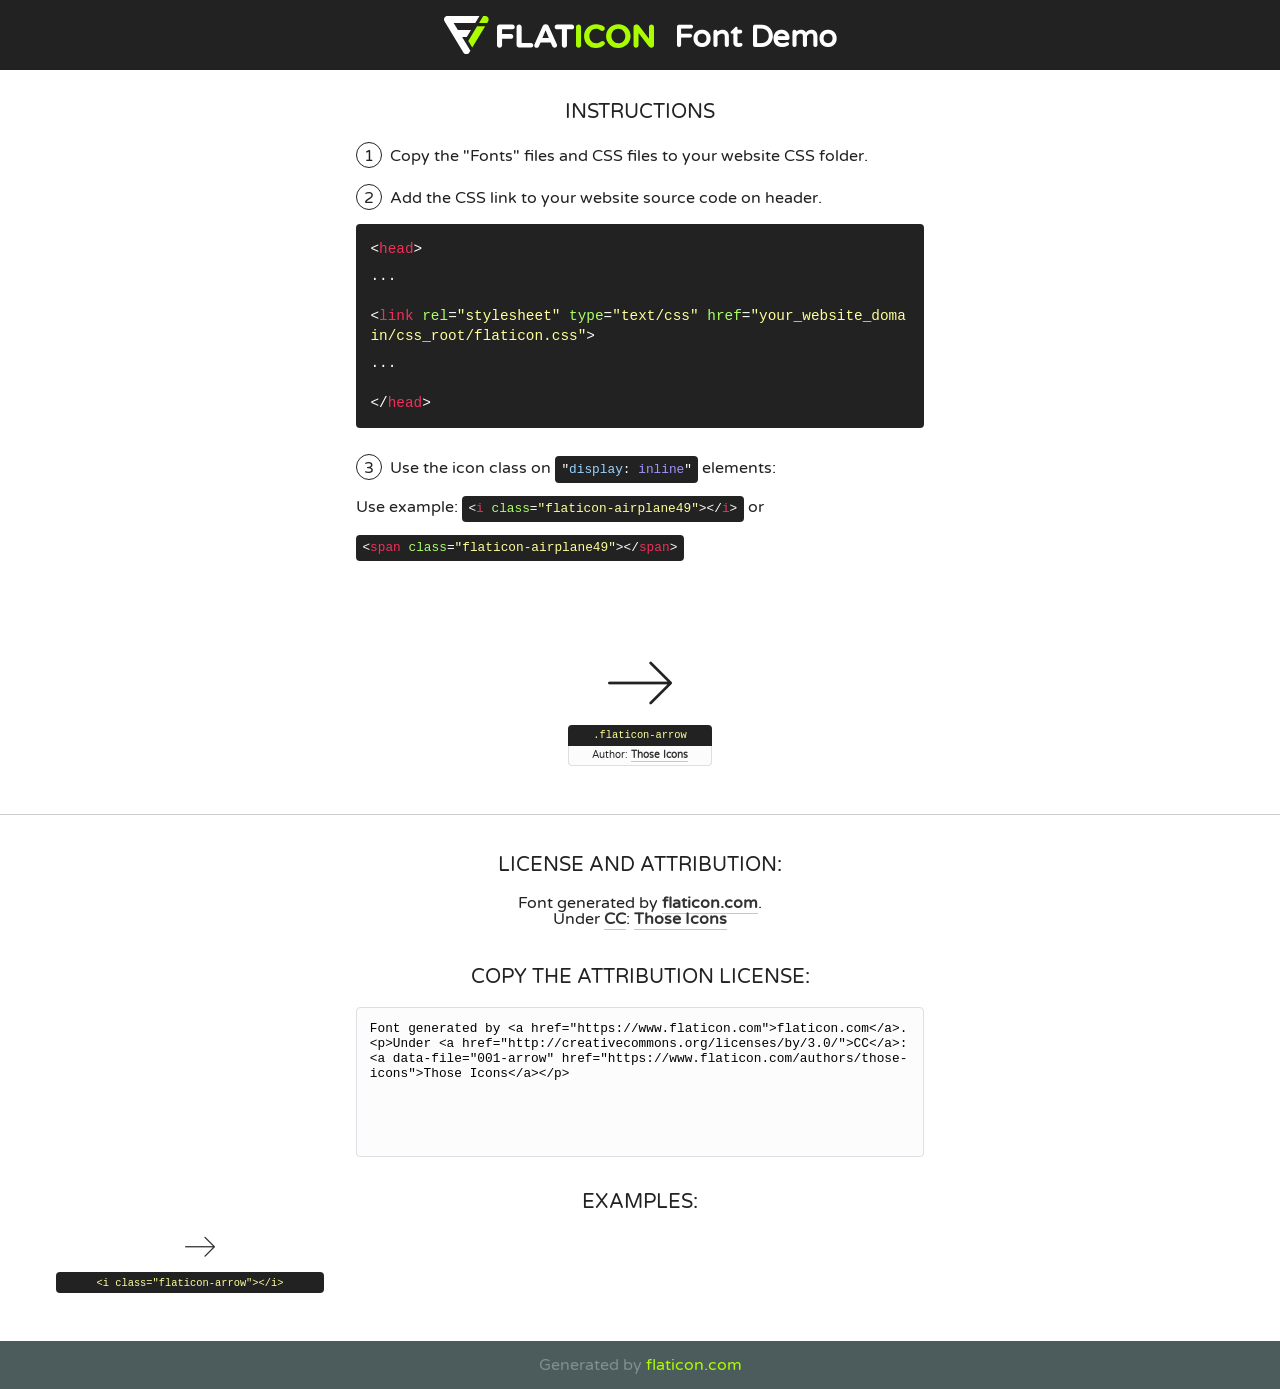
<file: static/fonts/flaticon.html>
<!DOCTYPE html>
<!--
  Flaticon icon font: Flaticon
  Creation date: 10/02/2020 05:05
-->
<html>
<!DOCTYPE html>
<html>

<head>
    <title>Flaticon WebFont</title>
    <link href="http://fonts.googleapis.com/css?family=Varela+Round" rel="stylesheet" type="text/css" />
    <link rel="stylesheet" type="text/css" href="flaticon.css">
    <meta charset="UTF-8">
    <style>
    html, body, div, span, applet, object, iframe,
    h1, h2, h3, h4, h5, h6, p, blockquote, pre,
    a, abbr, acronym, address, big, cite, code,
    del, dfn, em, img, ins, kbd, q, s, samp,
    small, strike, strong, sub, sup, tt, var,
    b, u, i, center,
    dl, dt, dd, ol, ul, li,
    fieldset, form, label, legend,
    table, caption, tbody, tfoot, thead, tr, th, td,
    article, aside, canvas, details, embed, 
    figure, figcaption, footer, header, hgroup, 
    menu, nav, output, ruby, section, summary,
    time, mark, audio, video {
        margin: 0;
        padding: 0;
        border: 0;
        font-size: 100%;
        font: inherit;
        vertical-align: baseline;
    }
    /* HTML5 display-role reset for older browsers */
    article, aside, details, figcaption, figure, 
    footer, header, hgroup, menu, nav, section {
        display: block;
    }
    body {
        line-height: 1;
    }
    ol, ul {
        list-style: none;
    }
    blockquote, q {
        quotes: none;
    }
    blockquote:before, blockquote:after,
    q:before, q:after {
        content: '';
        content: none;
    }
    table {
        border-collapse: collapse;
        border-spacing: 0;
    }
    body {
        font-family: 'Varela Round', Helvetica, Arial, sans-serif;
        font-size: 16px;
        color: #222;
    }
    a {
        color: #333;
        border-bottom: 1px solid #a9fd00;
        font-weight: bold;
        text-decoration: none;
    }
    * {
        -moz-box-sizing: border-box;
        -webkit-box-sizing: border-box;
        box-sizing: border-box;
        margin: 0;
        padding: 0;
    }
    [class^="flaticon-"]:before, [class*=" flaticon-"]:before, [class^="flaticon-"]:after, [class*=" flaticon-"]:after {
        font-family: Flaticon;
        font-size: 30px;
        font-style: normal;
        margin-left: 20px;
        color: #333;
    }
    .wrapper {
        max-width: 600px;
        margin: auto;
        padding: 0 1em;
    }
    .title {
        font-size: 1.25em;
        text-align: center;
        margin-bottom: 1em;
        text-transform: uppercase;
    }
    header {
        text-align: center;
        background-color: #222;
        color: #fff;
        padding: 1em;
    }
    header .logo {
        width: 210px;
        height: 38px;
        display: inline-block;
        vertical-align: middle;
        margin-right: 1em;
        border: none;
    }
    header strong {
        font-size: 1.95em;
        font-weight: bold;
        vertical-align: middle;
        margin-top: 5px;
        display: inline-block;
    }
    .demo {
        margin: 2em auto;
        line-height: 1.25em;
    }
    .demo ul li {
        margin-bottom: 1em;
    }
    .demo ul li .num {
        color: #222;
        border-radius: 20px;
        display: inline-block;
        width: 26px;
        padding: 3px;
        height: 26px;
        text-align: center;
        margin-right: 0.5em;
        border: 1px solid #222;
    }
    .demo ul li code {
        background-color: #222;
        border-radius: 4px;
        padding: 0.25em 0.5em;
        display: inline-block;
        color: #fff;
        font-family: Consolas,Monaco,Lucida Console,Liberation Mono,DejaVu Sans Mono,Bitstream Vera Sans Mono,Courier New, monospace;
        font-weight: lighter;
        margin-top: 1em;
        font-size: 0.8em;
        word-break: break-all;
    }
    .demo ul li code.big {
        padding: 1em;
        font-size: 0.9em;
    }
    .demo ul li code .red {
        color: #EF3159;
    }
    .demo ul li code .green {
        color: #ACFF65;
    }
    .demo ul li code .yellow {
        color: #FFFF99;
    }
    .demo ul li code .blue {
        color: #99D3FF;
    }
    .demo ul li code .purple {
        color: #A295FF;
    }
    .demo ul li code .dots {
        margin-top: 0.5em;
        display: block;
    }
    #glyphs {
        border-bottom: 1px solid #ccc;
        padding: 2em 0;
        text-align: center;
    }
    .glyph {
        display: inline-block;
        width: 9em;
        margin: 1em;
        text-align: center;
        vertical-align: top;
        background: #FFF;
    }
    .glyph .glyph-icon {
        padding: 10px;
        display: block;
        font-family:"Flaticon";
        font-size: 64px;
        line-height: 1;
    }
    .glyph .glyph-icon:before {
        font-size: 64px;
        color: #222;
        margin-left: 0;
    }
    .class-name {
        font-size: 0.65em;
        background-color: #222;
        color: #fff;
        border-radius: 4px 4px 0 0;
        padding: 0.5em;
        color: #FFFF99;
        font-family: Consolas,Monaco,Lucida Console,Liberation Mono,DejaVu Sans Mono,Bitstream Vera Sans Mono,Courier New, monospace;
    }
    .author-name {
        font-size: 0.6em;
        background-color: #fcfcfd;
        border: 1px solid #DEDEE4;
        border-top: 0;
        border-radius: 0 0 4px 4px;
        padding: 0.5em;
    }
    .class-name:last-child {
        font-size: 10px;
        color:#888;
    }
    .class-name:last-child a {
        font-size: 10px;
        color:#555;
    }
    .class-name:last-child a:hover {
        color:#a9fd00;
    }
    .glyph > input {
        display: block;
        width: 100px;
        margin: 5px auto;
        text-align: center;
        font-size: 12px;
        cursor: text;
    }
    .glyph > input.icon-input {
        font-family:"Flaticon";
        font-size: 16px;
        margin-bottom: 10px;
    }
    .attribution .title {
        margin-top: 2em;
    }
    .attribution textarea {
        background-color: #fcfcfd;
        padding: 1em;
        border: none;
        box-shadow: none;
        border: 1px solid #DEDEE4;
        border-radius: 4px;
        resize: none;
        width: 100%;
        height: 150px;
        font-size: 0.8em;
        font-family: Consolas,Monaco,Lucida Console,Liberation Mono,DejaVu Sans Mono,Bitstream Vera Sans Mono,Courier New, monospace;
        -webkit-appearance: none;
    }
    .iconsuse {
        margin: 2em auto;
        text-align: center;
        max-width: 1200px;
    }
    .iconsuse:after {
        content: '';
        display: table;
        clear: both;
    }
    .iconsuse .image {
        float: left;
        width: 25%;
        padding: 0 1em;
    }
    .iconsuse .image p {
        margin-bottom: 1em;
    }
    .iconsuse .image span {
        display: block;
        font-size: 0.65em;
        background-color: #222;
        color: #fff;
        border-radius: 4px;
        padding: 0.5em;
        color: #FFFF99;
        margin-top: 1em;
        font-family: Consolas,Monaco,Lucida Console,Liberation Mono,DejaVu Sans Mono,Bitstream Vera Sans Mono,Courier New, monospace;
    }
    #footer {
        text-align: center;
        background-color: #4C5B5C;
        color: #7c9192;
        padding: 1em;
    }
    #footer a {
        border: none;
        color: #a9fd00;
        font-weight: normal;
    }
    @media (max-width: 960px) {
        .iconsuse .image {
            width: 50%;
        }
    }
    @media (max-width: 560px) {
        .iconsuse .image {
            width: 100%;
        }
    }
    </style>
</head>

<body class="characters-off">

    <header>
        <a href="https://www.flaticon.com" target="_blank" class="logo">
            <svg version="1.1" xmlns="http://www.w3.org/2000/svg" xmlns:xlink="http://www.w3.org/1999/xlink" xmlns:a="http://ns.adobe.com/AdobeSVGViewerExtensions/3.0/" viewBox="0 0 560.875 102.036" enable-background="new 0 0 560.875 102.036" xml:space="preserve">
                <defs>
                </defs>
                <g>
                    <g class="letters">
                        <path fill="#ffffff" d="M141.596,29.675c0-3.777,2.985-6.767,6.764-6.767h34.438c3.426,0,6.15,2.728,6.15,6.15
                        c0,3.43-2.724,6.149-6.15,6.149h-27.674v13.091h23.719c3.429,0,6.151,2.724,6.151,6.15c0,3.43-2.723,6.149-6.151,6.149h-23.719
                        v17.574c0,3.773-2.986,6.761-6.764,6.761c-3.779,0-6.764-2.989-6.764-6.761V29.675z"></path>
                        <path fill="#ffffff" d="M193.844,29.149c0-3.781,2.985-6.767,6.764-6.767c3.776,0,6.763,2.985,6.763,6.767v42.957h25.039
                        c3.426,0,6.149,2.726,6.149,6.153c0,3.425-2.723,6.15-6.149,6.15h-31.802c-3.779,0-6.764-2.986-6.764-6.768V29.149z"></path>
                        <path fill="#ffffff" d="M241.891,75.71l21.438-48.407c1.492-3.341,4.215-5.357,7.906-5.357h0.792
                        c3.686,0,6.323,2.017,7.815,5.357l21.439,48.407c0.436,0.967,0.701,1.845,0.701,2.723c0,3.602-2.809,6.501-6.414,6.501
                        c-3.161,0-5.269-1.845-6.499-4.655l-4.132-9.661h-27.059l-4.301,10.102c-1.144,2.631-3.426,4.214-6.237,4.214
                        c-3.517,0-6.24-2.81-6.24-6.325C241.1,77.64,241.451,76.677,241.891,75.71z M279.932,58.666l-8.521-20.297l-8.526,20.297H279.932
                        z"></path>
                        <path fill="#ffffff" d="M314.864,35.387H301.86c-3.429,0-6.239-2.813-6.239-6.238c0-3.429,2.811-6.24,6.239-6.24h39.533
                        c3.426,0,6.237,2.811,6.237,6.24c0,3.425-2.811,6.238-6.237,6.238h-13.001v42.785c0,3.773-2.99,6.761-6.764,6.761
                        c-3.779,0-6.764-2.989-6.764-6.761V35.387z"></path>
                        <path fill="#A9FD00" d="M352.615,29.149c0-3.781,2.985-6.767,6.767-6.767c3.774,0,6.761,2.985,6.761,6.767v49.024
                        c0,3.773-2.987,6.761-6.761,6.761c-3.781,0-6.767-2.989-6.767-6.761V29.149z"></path>
                        <path fill="#A9FD00" d="M374.132,53.836v-0.179c0-17.481,13.178-31.801,32.065-31.801c9.22,0,15.459,2.458,20.557,6.238
                        c1.402,1.054,2.637,2.985,2.637,5.357c0,3.692-2.985,6.59-6.681,6.59c-1.845,0-3.071-0.702-4.044-1.319
                        c-3.776-2.813-7.729-4.393-12.562-4.393c-10.364,0-17.831,8.611-17.831,19.154v0.173c0,10.542,7.291,19.329,17.831,19.329
                        c5.715,0,9.492-1.756,13.359-4.834c1.049-0.874,2.458-1.491,4.039-1.491c3.429,0,6.325,2.813,6.325,6.236
                        c0,2.106-1.056,3.78-2.282,4.834c-5.539,4.834-12.036,7.733-21.878,7.733C387.572,85.464,374.132,71.493,374.132,53.836z"></path>
                        <path fill="#A9FD00" d="M433.009,53.836v-0.179c0-17.481,13.79-31.801,32.766-31.801c18.981,0,32.592,14.143,32.592,31.628v0.173
                        c0,17.483-13.785,31.807-32.769,31.807C446.625,85.464,433.009,71.32,433.009,53.836z M484.224,53.836v-0.179
                        c0-10.539-7.725-19.326-18.626-19.326c-10.893,0-18.449,8.611-18.449,19.154v0.173c0,10.542,7.73,19.329,18.626,19.329
                        C476.676,72.986,484.224,64.378,484.224,53.836z"></path>
                        <path fill="#A9FD00" d="M506.233,29.321c0-3.774,2.99-6.763,6.767-6.763h1.401c3.252,0,5.183,1.583,7.029,3.953l26.093,34.265
                        V29.059c0-3.692,2.99-6.677,6.681-6.677c3.683,0,6.671,2.985,6.671,6.677v48.934c0,3.78-2.987,6.765-6.764,6.765h-0.436
                        c-3.257,0-5.188-1.581-7.034-3.953l-27.056-35.492v32.944c0,3.687-2.985,6.676-6.678,6.676c-3.683,0-6.673-2.989-6.673-6.676
                        V29.321z"></path>
                    </g>
                    <g class="insignia">
                        <path fill="#ffffff" d="M48.372,56.137h12.517l11.156-18.537H37.186L25.688,18.539h57.825L94.668,0H9.271
                        C5.925,0,2.842,1.801,1.198,4.716c-1.644,2.907-1.593,6.482,0.134,9.343l50.38,83.501c1.678,2.781,4.689,4.476,7.938,4.476
                        c3.246,0,6.257-1.695,7.935-4.476l2.898-4.804L48.372,56.137z"></path>
                        <g class="i">
                            <path fill="#A9FD00" d="M93.575,18.539h0.031v0.004l21.652,0.004l2.705-4.488c1.727-2.861,1.778-6.436,0.133-9.343
                            C116.454,1.801,113.371,0,110.026,0h-5.294L93.575,18.539z"></path>
                            <polygon fill="#A9FD00" points="88.291,27.356 64.725,66.486 75.519,84.404 109.942,27.356"></polygon>
                        </g>
                    </g>
                </g>
            </svg>
        </a>
        <strong>Font Demo</strong>
    </header>


    <section class="demo wrapper">

        <p class="title">Instructions</p>

        <ul>
            <li>
                <span class="num">1</span>Copy the "Fonts" files and CSS files to your website CSS folder.
            </li>
            <li>
                <span class="num">2</span>Add the CSS link to your website source code on header.
                <code class="big">
                    &lt;<span class="red">head</span>&gt;
                    <br/><span class="dots">...</span>
                    <br/>&lt;<span class="red">link</span> <span class="green">rel</span>=<span class="yellow">"stylesheet"</span> <span class="green">type</span>=<span class="yellow">"text/css"</span> <span class="green">href</span>=<span class="yellow">"your_website_domain/css_root/flaticon.css"</span>&gt;
                    <br/><span class="dots">...</span>
                    <br/>&lt;/<span class="red">head</span>&gt;
                </code>
            </li>

            <li>
                <p>
                    <span class="num">3</span>Use the icon class on <code>"<span class="blue">display</span>:<span class="purple"> inline</span>"</code> elements:
                    <br />
                    Use example: <code>&lt;<span class="red">i</span> <span class="green">class</span>=<span class="yellow">&quot;flaticon-airplane49&quot;</span>&gt;&lt;/<span class="red">i</span>&gt;</code> or <code>&lt;<span class="red">span</span> <span class="green">class</span>=<span class="yellow">&quot;flaticon-airplane49&quot;</span>&gt;&lt;/<span class="red">span</span>&gt;</code>
            </li>
        </ul>

    </section>




   <section id="glyphs">          
    
      
        <div class="glyph"><div class="glyph-icon flaticon-arrow"></div>
            <div class="class-name">.flaticon-arrow</div>
            <div class="author-name">Author: <a data-file="001-arrow" href="https://www.flaticon.com/authors/those-icons">Those Icons</a> </div> 
        </div>        
        

    </section>



    <section class="attribution wrapper"   style="text-align:center;">

      <div class="title">License and attribution:</div><div class="attrDiv">Font generated by <a href="https://www.flaticon.com">flaticon.com</a>. <div><p>Under <a href="http://creativecommons.org/licenses/by/3.0/">CC</a>: <a data-file="001-arrow" href="https://www.flaticon.com/authors/those-icons">Those Icons</a></p>  </div>
      </div>
      <div class="title">Copy the Attribution License:</div>

    <textarea onclick="this.focus();this.select();">Font generated by &lt;a href=&quot;https://www.flaticon.com&quot;&gt;flaticon.com&lt;/a&gt;. <p>Under <a href="http://creativecommons.org/licenses/by/3.0/">CC</a>: <a data-file="001-arrow" href="https://www.flaticon.com/authors/those-icons">Those Icons</a></p>  
     </textarea>

    </section>

    <section class="iconsuse">

          <div class="title">Examples:</div>            
             
            <div class="image">
                <p>
                    <i class="glyph-icon flaticon-arrow"></i> 
                    <span>&lt;i class=&quot;flaticon-arrow&quot;&gt;&lt;/i&gt;</span>
                </p>
            </div>
                       
        </div>
                            
    </section>

<div id="footer">
    <div>Generated by <a href="https://www.flaticon.com">flaticon.com</a>
    </div>
</div>



</body>
</html>
</file>
<file: static/fonts/flaticon.css>
/*
  	Flaticon icon font: Flaticon
  	Creation date: 10/02/2020 05:05
  	*/

@font-face {
  font-family: "Flaticon";
  src: url("./Flaticon.eot");
  src: url("./Flaticon.eot?#iefix") format("embedded-opentype"),
       url("./Flaticon.woff2") format("woff2"),
       url("./Flaticon.woff") format("woff"),
       url("./Flaticon.ttf") format("truetype"),
       url("./Flaticon.svg#Flaticon") format("svg");
  font-weight: normal;
  font-style: normal;
}

@media screen and (-webkit-min-device-pixel-ratio:0) {
  @font-face {
    font-family: "Flaticon";
    src: url("./Flaticon.svg#Flaticon") format("svg");
  }
}

[class^="flaticon-"]:before, [class*=" flaticon-"]:before,
[class^="flaticon-"]:after, [class*=" flaticon-"]:after {   
  font-family: Flaticon;
        font-size: 20px;
font-style: normal;
margin-left: 20px;
}

.flaticon-arrow:before { content: "\f100"; }
</file>
